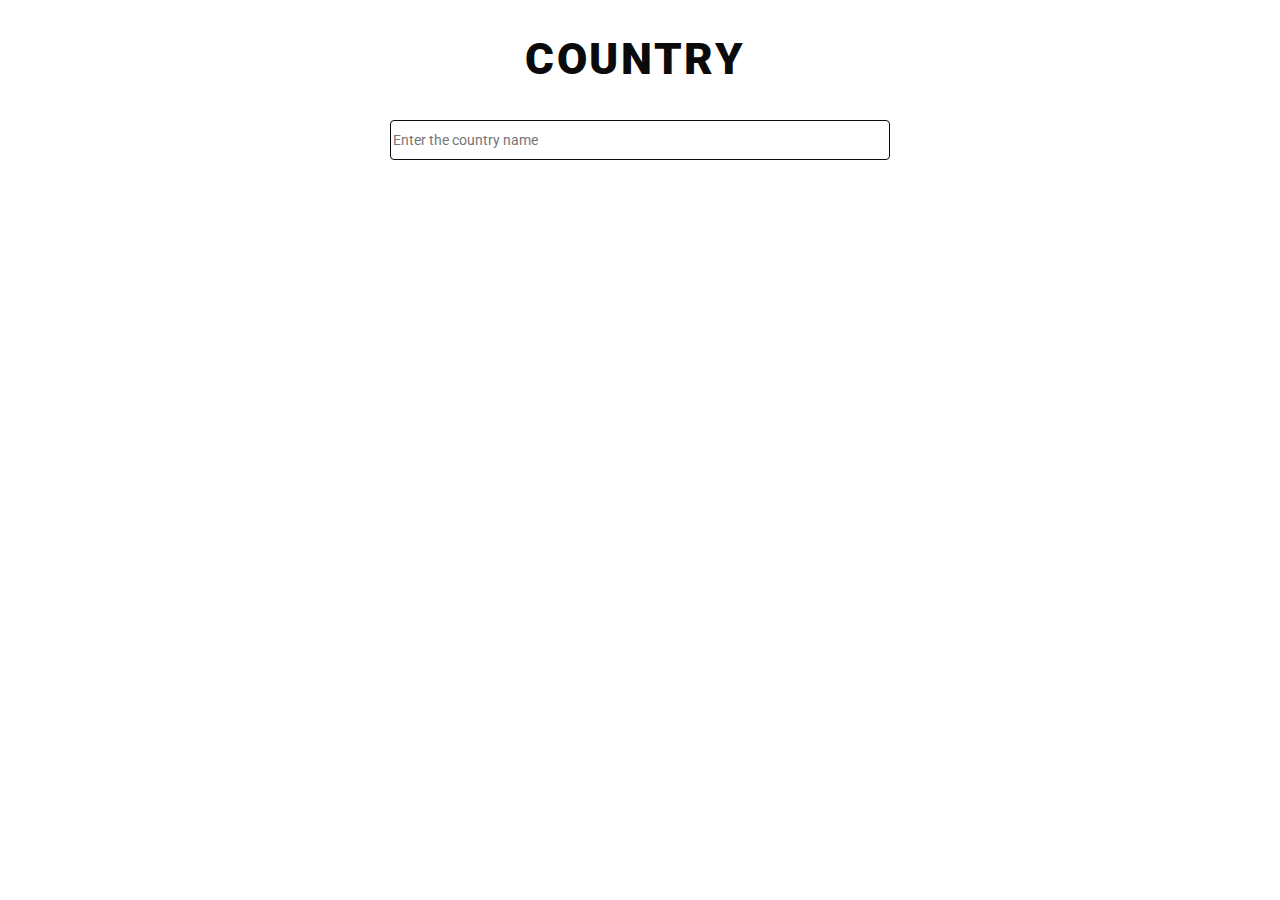
<file: index.html>
<!doctype html><html lang="en"><head><meta charset="UTF-8"><meta name="viewport" content="width=device-width,initial-scale=1"><meta http-equiv="X-UA-Compatible" content="ie=edge"><title>Webpack Starter Kit</title><link href="https://fonts.googleapis.com/css2?family=Raleway:wght@700&family=Roboto:wght@400;500;700;900&display=swap" rel="stylesheet"><link rel="stylesheet" href="https://cdnjs.cloudflare.com/ajax/libs/modern-normalize/1.0.0/modern-normalize.min.css"><link href="vendors.2.e4a62c1241c22c91d996.css" rel="stylesheet"><link href="main.0.cdd91c03e154d9bba1aa.css" rel="stylesheet"></head><body><div class="container"><h1>Country</h1><form class="form-search"><input placeholder="Enter the country name" class="input-search" name="query"></form></div><div class="result-js"></div><script src="runtime.1ee16c2201d417984a0f.js"></script><script src="vendors.5d3a1fdf7645eaf9cc0e.js"></script><script src="main.65eb6e75e25a3e9e241b.js"></script></body></html>
</file>
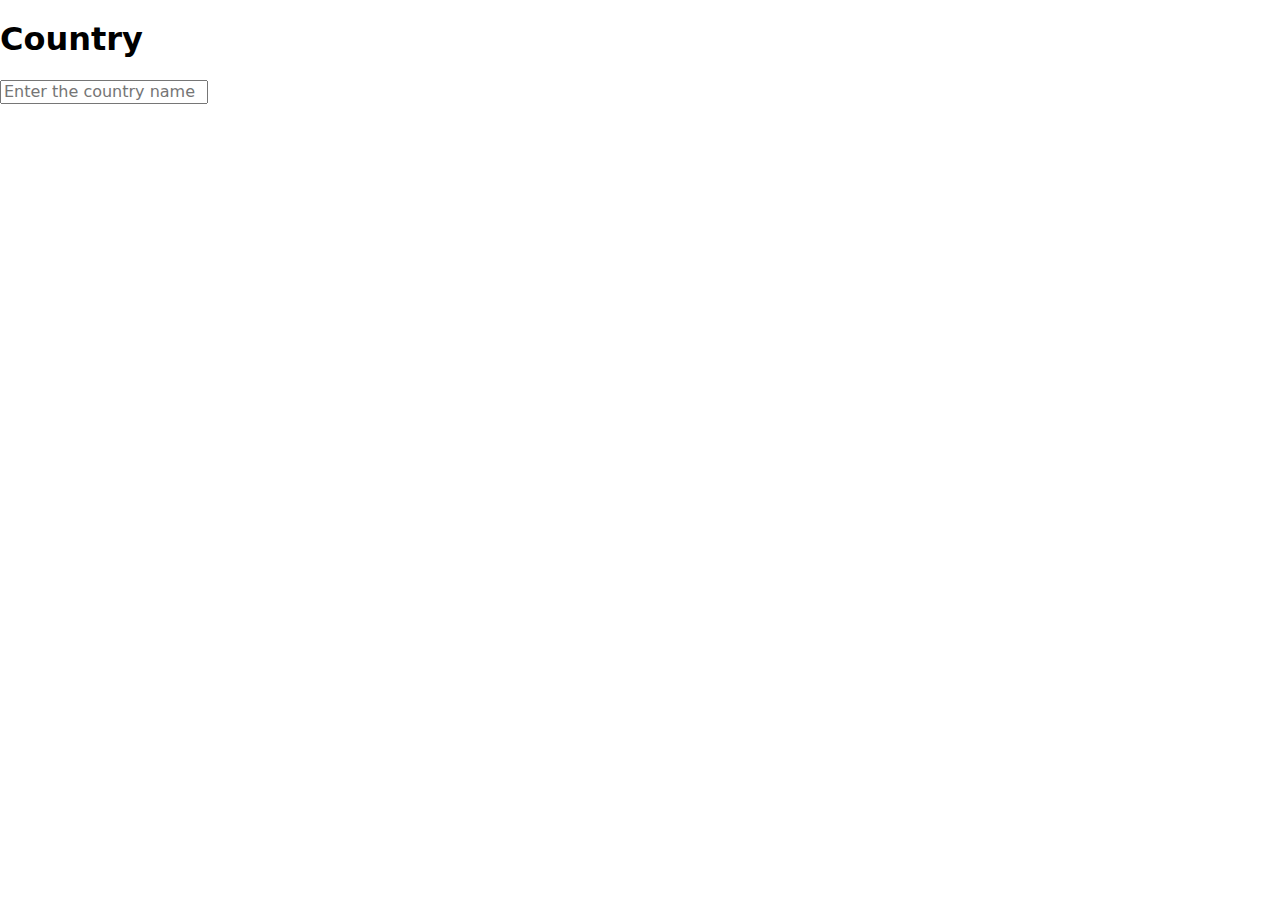
<file: src/index.html>
<!DOCTYPE html>
<html lang="en">
  <head>
    <meta charset="UTF-8" />
    <meta name="viewport" content="width=device-width, initial-scale=1.0" />
    <meta http-equiv="X-UA-Compatible" content="ie=edge" />
    <title>Webpack Starter Kit</title>
    <link href="https://fonts.googleapis.com/css2?family=Raleway:wght@700&family=Roboto:wght@400;500;700;900&display=swap"
      rel="stylesheet" />
    <link rel="stylesheet" href="https://cdnjs.cloudflare.com/ajax/libs/modern-normalize/1.0.0/modern-normalize.min.css" />
  </head>

  <body>
    <div class="container">
      <h1>Country</h1>
      <form class="form-search">
        <input type="text" placeholder="Enter the country name" class="input-search" name="query">
      </form>
    </div>
    <div class="result-js"></div>
  </body>
</html>
</file>
<file: vendors.2.e4a62c1241c22c91d996.css>
[data-pnotify].brighttheme-elem{border-radius:0}[data-pnotify].brighttheme-elem,[data-pnotify].brighttheme-elem.pnotify-mode-light{--notice-background-color:#ffffa2;--notice-border-color:#ff0;--notice-text-color:#4f4f00;--notice-icon-filter:invert(25%) sepia(12%) saturate(7007%) hue-rotate(38deg) brightness(99%) contrast(101%);--info-background-color:#8fcedd;--info-border-color:#0286a5;--info-text-color:#012831;--info-icon-filter:invert(11%) sepia(37%) saturate(1946%) hue-rotate(155deg) brightness(95%) contrast(99%);--success-background-color:#aff29a;--success-border-color:#35db00;--success-text-color:#104300;--success-icon-filter:invert(17%) sepia(94%) saturate(1055%) hue-rotate(70deg) brightness(90%) contrast(103%);--error-background-color:#ffaba2;--error-border-color:#ff1800;--error-text-color:#4f0800;--error-icon-filter:invert(9%) sepia(27%) saturate(7347%) hue-rotate(359deg) brightness(96%) contrast(108%)}@media (prefers-color-scheme:dark){[data-pnotify].brighttheme-elem.pnotify-mode-no-preference{--notice-background-color:#4f4f00;--notice-border-color:#282814;--notice-text-color:#ffffa2;--notice-icon-filter:invert(92%) sepia(18%) saturate(781%) hue-rotate(6deg) brightness(106%) contrast(107%);--info-background-color:#012831;--info-border-color:#0c1618;--info-text-color:#8fcedd;--info-icon-filter:invert(85%) sepia(14%) saturate(933%) hue-rotate(153deg) brightness(92%) contrast(87%);--success-background-color:#104300;--success-border-color:#152111;--success-text-color:#aff29a;--success-icon-filter:invert(90%) sepia(9%) saturate(1647%) hue-rotate(52deg) brightness(103%) contrast(90%);--error-background-color:#4f0800;--error-border-color:#281614;--error-text-color:#ffaba2;--error-icon-filter:invert(70%) sepia(24%) saturate(717%) hue-rotate(315deg) brightness(103%) contrast(104%)}}[data-pnotify].brighttheme-elem.pnotify-mode-dark{--notice-background-color:#4f4f00;--notice-border-color:#282814;--notice-text-color:#ffffa2;--notice-icon-filter:invert(92%) sepia(18%) saturate(781%) hue-rotate(6deg) brightness(106%) contrast(107%);--info-background-color:#012831;--info-border-color:#0c1618;--info-text-color:#8fcedd;--info-icon-filter:invert(85%) sepia(14%) saturate(933%) hue-rotate(153deg) brightness(92%) contrast(87%);--success-background-color:#104300;--success-border-color:#152111;--success-text-color:#aff29a;--success-icon-filter:invert(90%) sepia(9%) saturate(1647%) hue-rotate(52deg) brightness(103%) contrast(90%);--error-background-color:#4f0800;--error-border-color:#281614;--error-text-color:#ffaba2;--error-icon-filter:invert(70%) sepia(24%) saturate(717%) hue-rotate(315deg) brightness(103%) contrast(104%)}[data-pnotify] .brighttheme-notice{--brighttheme-background-color:var(--notice-background-color);--brighttheme-border-color:var(--notice-border-color);--brighttheme-text-color:var(--notice-text-color);--brighttheme-icon-filter:var(--notice-icon-filter);--brighttheme-primary-button-background-color:var(--notice-border-color);--brighttheme-primary-button-text-color:var(--notice-text-color)}[data-pnotify] .brighttheme-info{--brighttheme-background-color:var(--info-background-color);--brighttheme-border-color:var(--info-border-color);--brighttheme-text-color:var(--info-text-color);--brighttheme-icon-filter:var(--info-icon-filter);--brighttheme-primary-button-background-color:var(--info-border-color);--brighttheme-primary-button-text-color:var(--info-text-color)}[data-pnotify] .brighttheme-success{--brighttheme-background-color:var(--success-background-color);--brighttheme-border-color:var(--success-border-color);--brighttheme-text-color:var(--success-text-color);--brighttheme-icon-filter:var(--success-icon-filter);--brighttheme-primary-button-background-color:var(--success-border-color);--brighttheme-primary-button-text-color:var(--success-text-color)}[data-pnotify] .brighttheme-error{--brighttheme-background-color:var(--error-background-color);--brighttheme-border-color:var(--error-border-color);--brighttheme-text-color:var(--error-text-color);--brighttheme-icon-filter:var(--error-icon-filter);--brighttheme-primary-button-background-color:var(--error-border-color);--brighttheme-primary-button-text-color:var(--error-text-color)}[data-pnotify] .brighttheme-container{padding:1.3rem;background-color:var(--brighttheme-background-color);border:0 solid var(--brighttheme-border-color);color:var(--brighttheme-text-color)}[data-pnotify] .brighttheme-error{background-image:repeating-linear-gradient(135deg,transparent,transparent 35px,hsla(0,0%,100%,.3) 0,hsla(0,0%,100%,.3) 70px)}[data-pnotify].pnotify-with-icon .brighttheme-content{margin-left:calc(1.3rem + 16px)}[dir=rtl] [data-pnotify].pnotify-with-icon .brighttheme-content{margin-right:calc(1.3rem + 16px);margin-left:0}[data-pnotify] .brighttheme-title{font-size:1.2rem;line-height:1.4rem;margin-top:-.1rem;margin-bottom:0}[data-pnotify] .brighttheme-text{font-size:1rem;line-height:1.2rem;margin-top:0}[data-pnotify] .brighttheme-confirm,[data-pnotify] .brighttheme-title+.brighttheme-text{margin-top:1rem}[data-pnotify] .brighttheme-closer,[data-pnotify] .brighttheme-icon,[data-pnotify] .brighttheme-sticker{display:flex;justify-content:center;align-items:center}[data-pnotify] .brighttheme-icon,[data-pnotify] .brighttheme-icon>span,[data-pnotify] .brighttheme-icon>span:after{width:1.2rem;height:1.2rem;line-height:1.2rem}[data-pnotify] .brighttheme-icon-closer,[data-pnotify] .brighttheme-icon-closer:after,[data-pnotify] .brighttheme-icon-sticker,[data-pnotify] .brighttheme-icon-sticker:after{width:1rem;height:1rem;line-height:1rem}[data-pnotify] .brighttheme-icon-notice:after{-webkit-filter:var(--brighttheme-icon-filter);filter:var(--brighttheme-icon-filter);content:url([data-uri])}[data-pnotify] .brighttheme-icon-info:after{-webkit-filter:var(--brighttheme-icon-filter);filter:var(--brighttheme-icon-filter);content:url([data-uri])}[data-pnotify] .brighttheme-icon-success:after{-webkit-filter:var(--brighttheme-icon-filter);filter:var(--brighttheme-icon-filter);content:url([data-uri])}[data-pnotify] .brighttheme-icon-error:after{-webkit-filter:var(--brighttheme-icon-filter);filter:var(--brighttheme-icon-filter);content:url([data-uri])}[data-pnotify] .brighttheme-icon-closer:after{-webkit-filter:var(--brighttheme-icon-filter);filter:var(--brighttheme-icon-filter);content:url([data-uri])}[data-pnotify] .brighttheme-icon-sticker:after{-webkit-filter:var(--brighttheme-icon-filter);filter:var(--brighttheme-icon-filter);content:url([data-uri])}[data-pnotify] .brighttheme-icon-sticker.brighttheme-icon-stuck:after{-webkit-filter:var(--brighttheme-icon-filter);filter:var(--brighttheme-icon-filter);content:url([data-uri])}[data-pnotify] .brighttheme-prompt-bar{margin-bottom:1rem}[data-pnotify] .brighttheme-action-bar,[data-pnotify] .brighttheme-prompt-bar{width:100%;box-sizing:border-box}[data-pnotify] .brighttheme-btn{text-transform:uppercase;font-weight:700;padding:.4rem 1rem;border:none;background:transparent;cursor:pointer;color:var(--brighttheme-text-color)}[data-pnotify] .brighttheme-btn-primary{background-color:var(--brighttheme-primary-button-background-color);color:var(--brighttheme-primary-button-text-color)}[data-pnotify] .brighttheme-countdown{background-color:var(--brighttheme-background-color)}[data-pnotify] .brighttheme-countdown-bar{background-color:var(--brighttheme-border-color)}[data-pnotify] .brighttheme-paginate{display:inline-flex;flex-direction:column}[data-pnotify] .brighttheme-paginate-btn{width:1em;height:1em;line-height:.5em;border:0;padding:0;background:transparent}[data-pnotify] .brighttheme-paginate-previous{margin-right:0}[data-pnotify] .brighttheme-paginate-next{margin-left:0}[data-pnotify] .brighttheme-paginate-btn:disabled:after,[data-pnotify] .brighttheme-paginate-btn[aria-disabled=true]:after{opacity:.5}[data-pnotify] .brighttheme-paginate-previous:after{-webkit-filter:var(--brighttheme-icon-filter);filter:var(--brighttheme-icon-filter);content:url([data-uri])}[data-pnotify] .brighttheme-paginate-next:after{-webkit-filter:var(--brighttheme-icon-filter);filter:var(--brighttheme-icon-filter);content:url([data-uri])}[data-pnotify] .brighttheme-paginate-count-of{opacity:.8}body>.pnotify.pnotify-positioned{position:fixed;z-index:100040}body>.pnotify.pnotify-modal{z-index:100042}.pnotify{height:auto;display:none;transition:opacity .1s linear;opacity:0}.pnotify.pnotify-positioned{position:absolute;z-index:1}.pnotify.pnotify-modal{z-index:3}.pnotify.pnotify-in{display:block;opacity:1}.pnotify.pnotify-initial{display:block}.pnotify-hidden{visibility:hidden}.pnotify.pnotify-move{transition:left .4s ease,top .4s ease,right .4s ease,bottom .4s ease}.pnotify.pnotify-fade-slow{transition:opacity .4s linear;opacity:0}.pnotify.pnotify-fade-slow.pnotify.pnotify-move{transition:opacity .4s linear,left .4s ease,top .4s ease,right .4s ease,bottom .4s ease}.pnotify.pnotify-fade-normal{transition:opacity .25s linear;opacity:0}.pnotify.pnotify-fade-normal.pnotify.pnotify-move{transition:opacity .25s linear,left .4s ease,top .4s ease,right .4s ease,bottom .4s ease}.pnotify.pnotify-fade-fast{transition:opacity .1s linear;opacity:0}.pnotify.pnotify-fade-fast.pnotify.pnotify-move{transition:opacity .1s linear,left .4s ease,top .4s ease,right .4s ease,bottom .4s ease}.pnotify.pnotify-masking{display:block;-webkit-mask-image:linear-gradient(180deg,rgba(0,0,0,.8),transparent 30px,transparent);mask-image:linear-gradient(180deg,rgba(0,0,0,.8),transparent 30px,transparent)}.pnotify.pnotify-masking.pnotify-stack-up{-webkit-mask-image:linear-gradient(0deg,rgba(0,0,0,.8),transparent 30px,transparent);mask-image:linear-gradient(0deg,rgba(0,0,0,.8),transparent 30px,transparent)}.pnotify.pnotify-masking.pnotify-stack-left{-webkit-mask-image:linear-gradient(270deg,rgba(0,0,0,.8),transparent 30px,transparent);mask-image:linear-gradient(270deg,rgba(0,0,0,.8),transparent 30px,transparent)}.pnotify.pnotify-masking.pnotify-stack-right{-webkit-mask-image:linear-gradient(90deg,rgba(0,0,0,.8),transparent 30px,transparent);mask-image:linear-gradient(90deg,rgba(0,0,0,.8),transparent 30px,transparent)}.pnotify.pnotify-fade-in,.pnotify.pnotify-masking-in{opacity:1}.pnotify .pnotify-shadow{box-shadow:0 6px 28px 0 rgba(0,0,0,.1)}.pnotify-container{position:relative;background-position:0 0;padding:.8em;height:100%;margin:0}.pnotify-container:after{content:" ";visibility:hidden;display:block;height:0;clear:both}.pnotify-closer,.pnotify-sticker{float:right;margin-left:.5em;cursor:pointer}[dir=rtl] .pnotify-closer,[dir=rtl] .pnotify-sticker{float:left;margin-right:.5em;margin-left:0}.pnotify-title{display:block;white-space:pre-line;margin-bottom:.4em;margin-top:0}.pnotify-text-with-max-height{overflow-y:auto;-ms-scroll-chaining:none;overscroll-behavior:contain;padding-bottom:.03em}.pnotify.pnotify-with-icon .pnotify-content{margin-left:24px}[dir=rtl] .pnotify.pnotify-with-icon .pnotify-content{margin-right:24px;margin-left:0}.pnotify-pre-line{white-space:pre-line}.pnotify-icon,.pnotify-icon span{display:block;float:left}[dir=rtl] .pnotify-icon,[dir=rtl] .pnotify-icon span{float:right}.pnotify-modal-overlay{background-color:rgba(0,0,0,.6);top:0;left:0;position:absolute;height:100%;width:100%;z-index:2;transition:opacity .25s linear;opacity:0;padding:0;display:flex;justify-content:center;align-items:flex-end}.pnotify-modal-overlay-up{align-items:flex-start}.pnotify-modal-overlay-left{justify-content:flex-start;align-items:center}.pnotify-modal-overlay-right{justify-content:flex-end;align-items:center}.pnotify-modal-overlay.pnotify-modal-overlay-in{opacity:1}.pnotify-modal-overlay-closes:after{content:"×";font-family:Arial;font-size:3rem;color:#fff;text-shadow:0 0 .4rem #fff}body>.pnotify-modal-overlay{position:fixed;z-index:100041}
</file>
<file: main.0.cdd91c03e154d9bba1aa.css>
html{box-sizing:border-box}*,:after,:before{box-sizing:inherit}body{font-family:Roboto,sans-serif;font-size:14px;line-height:1.67;letter-spacing:.03em;color:#757575}.container{width:1200px;padding-left:15px;padding-right:15px;margin-right:auto}.container,h1{margin-left:auto}h1{margin-top:30px;margin-bottom:30px;width:700px;font-weight:900;font-size:44px;line-height:1.36;letter-spacing:.06em;text-transform:uppercase;color:#0c0b0b}.form-search{width:500px;margin-left:auto;margin-right:auto}.input-search{width:100%;height:40px;border:1px solid #0c0b0b;border-radius:4px;margin-bottom:10px;padding-left:auto;padding-right:auto;transition-duration:.25s;transition-timing-function:cubic-bezier(.4,0,.2,1)}
</file>
